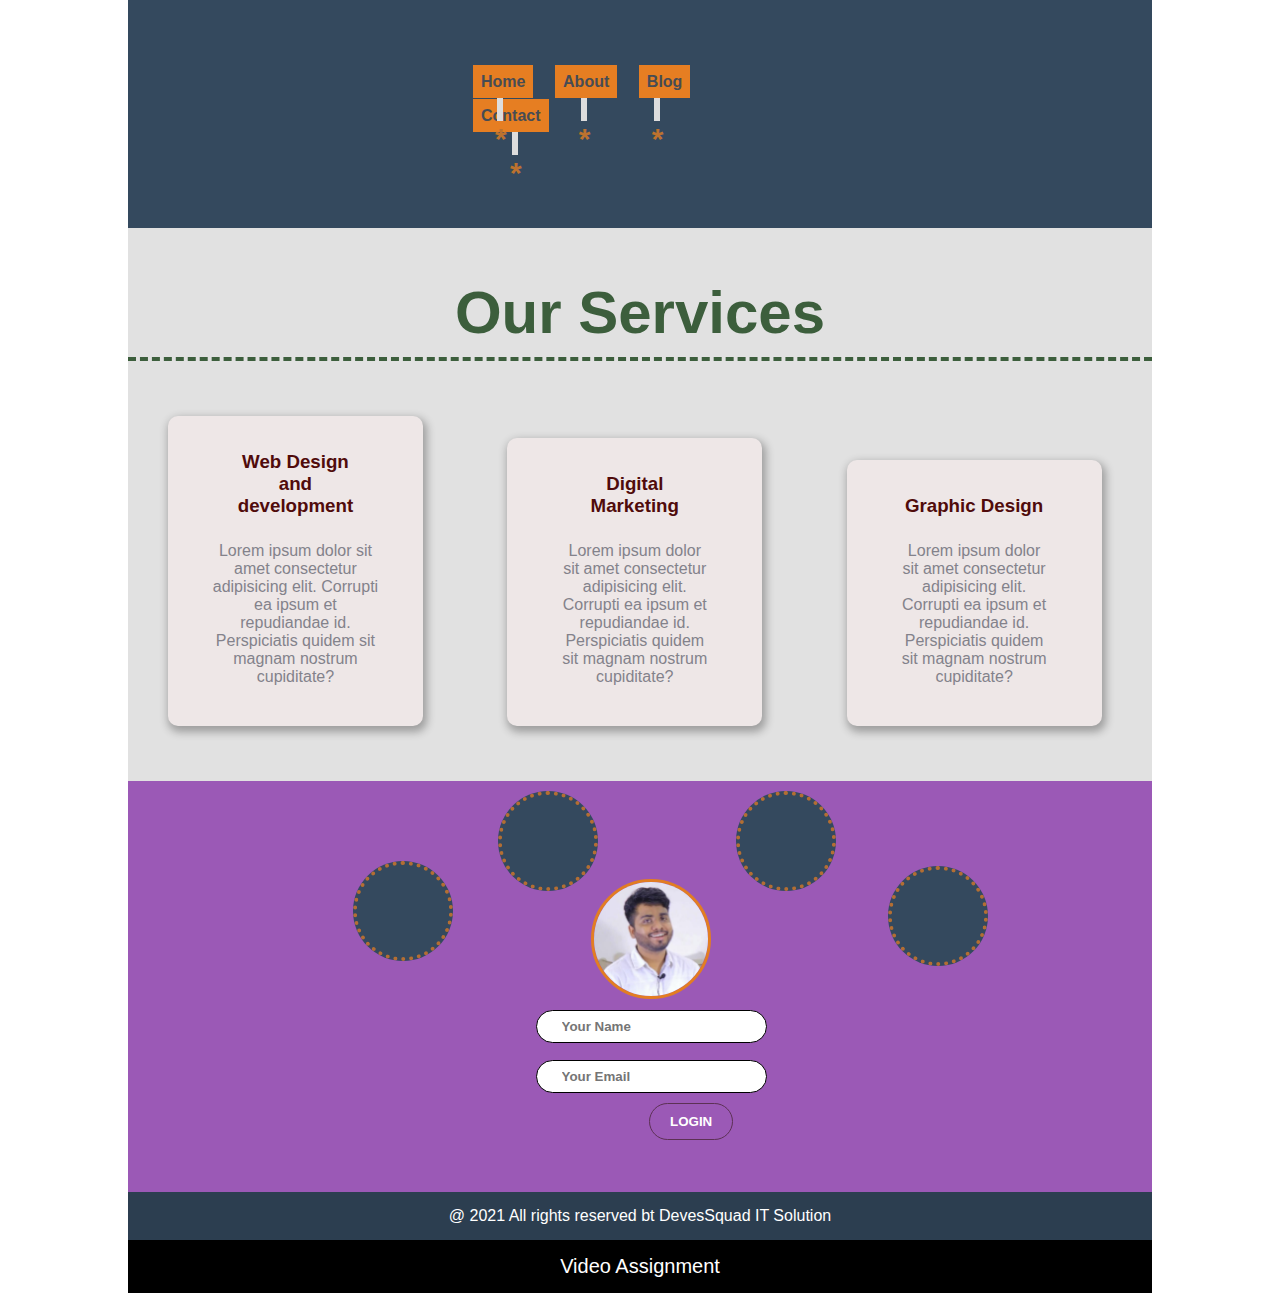
<file: index.html>
<!DOCTYPE html>
<html lang="en">
    <head>
        <meta charset="UTF-8">
        <meta http-equiv="X-UA-Compatible" content="IE=edge">
        <meta name="viewport" content="width=device-width, initial-scale=1.0">
        <title>Class 11 Main Assignment</title>
        <!-- Font Awesome CDN  -->
        <link rel="stylesheet" href="https://site-assets.fontawesome.com/releases/v6.1.2/css/all.css">
       
        <!-- Google Font CDN  -->
        <link rel="preconnect" href="https://fonts.googleapis.com">
        <link rel="preconnect" href="https://fonts.gstatic.com" crossorigin>
        <link href="https://fonts.googleapis.com/css2?family=Open+Sans:ital,wght@0,300;0,400;0,500;0,600;0,700;0,800;1,300;1,400;1,500;1,600;1,700;1,800&display=swap" rel="stylesheet">
        
        <!-- main Css  -->
        <link rel="stylesheet" href="style.css">
        
    </head>
    <body>
        <div class="template">
            <!-- Menu Section Start  -->
            <div class="menu-section">
                <ul>
                    <li>
                        <a href="#">Home</a>
                        <span></span>
                        <strong>*</strong>
                    </li>
                    <li>
                        <a href="#">About</a>
                        <span></span>
                        <strong>*</strong>
                    </li>
                    <li>
                        <a href="#">Blog</a>
                        <span></span>
                        <strong>*</strong>
                    </li>
                    <li>
                        <a href="#">Contact</a>
                        <span></span>
                        <strong>*</strong>
                    </li>
                </ul>
            </div>
            <!-- Menu Section End  -->

            <!-- Service Section start  -->
            <div class="service-section">
                <div class="service-heading">
                    <h1>Our Services</h1>
                </div>

                <div class="service-box">
                   
                    <div class="box-one">
                        <span><i class="fa-solid fa-display"></i></span>
                        <h3>Web Design and development</h3>
                        <p>Lorem ipsum dolor sit amet consectetur adipisicing elit. Corrupti ea ipsum et repudiandae id. Perspiciatis quidem sit magnam nostrum cupiditate?</p>
                    </div>

                    <div class="box-two">
                        <span><i class="fa-solid fa-bullhorn"></i></span>
                        <h3>Digital Marketing</h3>
                        <p>Lorem ipsum dolor sit amet consectetur adipisicing elit. Corrupti ea ipsum et repudiandae id. Perspiciatis quidem sit magnam nostrum cupiditate?</p>
                    </div>
                    <div class="box-three">
                        <span><i class="fa-solid fa-pen-ruler"></i></span>
                        <h3>Graphic Design</h3>
                        <p>Lorem ipsum dolor sit amet consectetur adipisicing elit. Corrupti ea ipsum et repudiandae id. Perspiciatis quidem sit magnam nostrum cupiditate?</p>
                    </div>

                </div>
                
               
            </div>
            <!-- Service Section End  -->
            <!-- Form Section Start  -->
            <div class="form-section">
                <div class="div-1"></div>
                    <div class="div-2"></div>
                    <div class="div-3"></div>
                    <div class="div-4"></div>

                <div class="login-form">
                    <div class="form-image">
                        <img src="./jillur.jpg" alt="">
                        <div class="hover-inner">
                            <span>Jillur <br> Rahman</span>
                        </div>
                    </div>
                    <form action="#">
                        <input type="text" placeholder="Your Name"><br>
                        <input type="email" placeholder="Your Email">
                        <input type="submit" value="LOGIN">
                    </form>
                </div>

            </div>
            <!-- Form Section End  -->

            <!-- Footer Section Start -->
            <div class="footer-section">
                <p>@ 2021 All rights reserved bt DevesSquad IT Solution</p>
            </div>
            <!-- Footer Section End -->

            <!-- Video Assignment Start  -->
            <div class="video-assignment">
                <a href="video.html" target="_blank">Video Assignment</a>
              </div>
              <!-- Video Assignment Start  -->

        </div>
    </body>
</html>
</file>
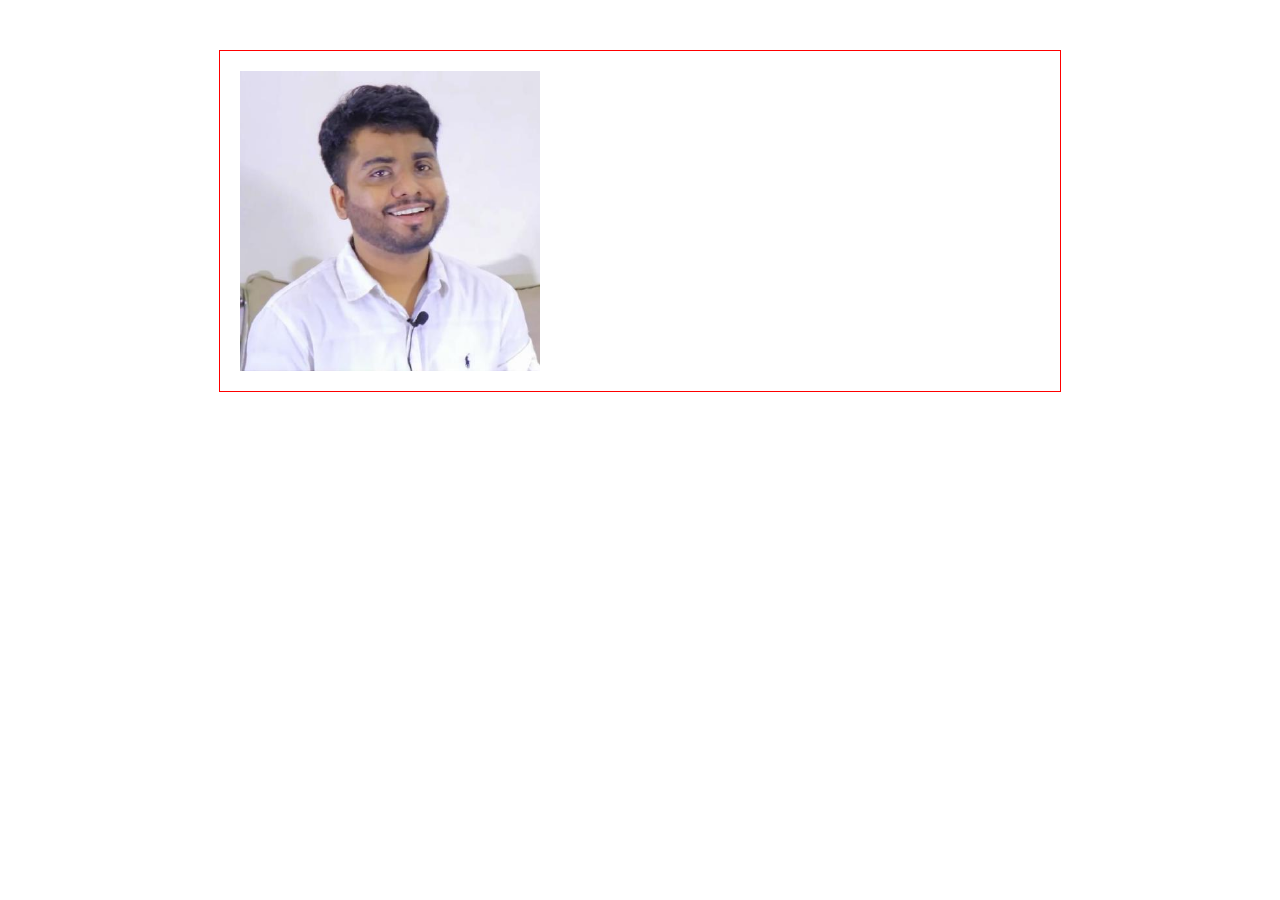
<file: Video.html>
<!DOCTYPE html>
<html lang="en">
<head>
    <meta charset="UTF-8">
    <meta http-equiv="X-UA-Compatible" content="IE=edge">
    <meta name="viewport" content="width=device-width, initial-scale=1.0">
    <title>Class 11 Video Assignment</title>
    <!-- Main Css  -->
    <link rel="stylesheet" href="video.css">

</head>
<body>
    <div class="main-div">
        <div class="hover-div">
            <img src="./jillur.jpg" alt="">
            <div class="hover-inner">
                <h3>Hello !</h3>
                <span>It's Jillur Rahman </span>
            </div>
        </div>
    </div>
</body>
</html>
</file>
<file: style.css>
*{
    margin: 0;
    padding: 0;
    box-sizing: border-box;
}
.template{
    width: 80%;
    margin: auto;
    Font-family: sans-serif;
}
/* Menu section Css Start  */
.menu-section {
    background-color: #34495e;
    padding: 60px 396px 100px 350px;
   
}
.menu-section ul{
    list-style-type: none;
}
.menu-section ul li {
    display: inline-block;
    margin-left: -5px;
}
.menu-section ul li a {
    background-color: #e67e22;
    text-decoration: none;
    font-weight: 600;
    padding: 8px;
    color: #464c54;
}
.menu-section ul li span {
    height: 18px;
    width: 5px;
    border: 3px solid #ddd;
    position: relative;
    top: 28px;
    left: -41px;
}
.menu-section ul li strong {
    position: relative;
    top: 62px;
    left: -49px;
    font-size: 30px;
    color: #bc722f;
}

/* Menu section Css End  */

/* Service Section Css start  */
.service-section{
    background-color: #e1e1e1;
   
}
.service-box {
    margin: 10px 40px 0px 40px;
    padding: 30px 0;
}
.service-section .service-heading{
    text-align: center;
    color: #3c5e3c;
    font-size: 30px;
    padding: 50px 0 10px;
    border-bottom: 4px dashed #3c5e3c;
}
.box-one {
    width: 27%;
    display: inline-block;
    margin: 15px 80px 25px 0;
    padding: 25px;
    text-align: center;
    box-shadow: 2px 4px 8px 2px rgba(0,0,0,.3);
    border-radius: 10px;
    background-color: #eee7e7;
    transition: .4s;
}
.box-one:hover{
    background-color: #2d93de;
    color: #000;
}
.box-two {
    width: 27%;
    display: inline-block;
    margin: 15px 80px 0 0;
    padding: 25px;
    text-align: center;
    box-shadow: 2px 4px 8px 2px rgba(0,0,0,.3);
    border-radius: 10px;
    background-color: #eee7e7;
    transition: .4s;
}
.box-two:hover{
    background-color: #2d93de;
    color: #000;
}
.box-three {
    width: 27%;
    display: inline-block;
    margin: 15px 0px 0 0;
    padding: 25px;
    text-align: center;
    box-shadow: 2px 4px 8px 2px rgba(0,0,0,.3);
    border-radius: 10px;
    background-color: #eee7e7;
    transition: .4s;
}
.box-three:hover{
    background-color: #2d93de;
    color: #000;
}
.box-one span {
    font-size: 50px;
    color: #3c5e3c;
}
.box-two span {
    font-size: 50px;
    color: #3c5e3c;
}
.box-three span {
    font-size: 50px;
    color: #3c5e3c;
}
.box-one h3 {
    color: #500b0b;
    padding: 10px 35px;
}
.box-two h3{
    color: #500b0b;
    padding: 10px 30px;
}
.box-three h3{
    color: #500b0b;
    padding: 10px 30px;
}
.box-one p {
    color: #83828b;
    padding: 15px 19px;
}
.box-two p{
    color: #83828b;
    padding: 15px 27px;
}
.box-three p{
    color: #83828b;
    padding: 15px 27px;
}

/* Service Section Css End  */

/* Form Section Css Start  */
.form-section{
    background-color: #9b59b6;
    position: relative;
    padding: 150px 0;
    padding-bottom: 0;
}

.form-section .div-1 {
    height: 100px;
    width: 100px;
    border-radius: 50%;
    background-color: #34495e;
    border: 4px dotted #b36e33;
    position: absolute;
    left: 225px;
    top: 80px;
    margin-right: 0;
}
.form-section .div-2{
    height: 100px;
    width: 100px;
    border-radius: 50%;
    background-color: #34495e;
    border: 4px dotted #b36e33;
    position: absolute;
    left: 370px;
    top: 10px;
}
.form-section .div-3{
    height: 100px;
    width: 100px;
    border-radius: 50%;
    background-color: #34495e;
    border: 4px dotted #b36e33;
    position: absolute;
    left: 608px;
    top: 10px;
    
}
.form-section .div-4{
    height: 100px;
    width: 100px;
    border-radius: 50%;
    background-color: #34495e;
    border: 4px dotted #b36e33;
    position: absolute;
    left: 760px;
    top: 85px;
}
.login-form {
    text-align: center;
    position: relative;
    bottom: 52px;
    left: 11px;
}
.form-image {
    position: relative;
    display: inline-block;
}
.form-image img{
    width: 120px;
    height: 120px;
    border-radius: 50%;
    border: 3px solid #e27d23;
}
.hover-inner {
    width: 120px;
    height: 120px;
    background-color: rgba(255, 102,0, 0.4);
    border-radius: 50%;
    position: absolute;
    top: 0;
    left: 0px;
    visibility: hidden;
    opacity: 0;
    transition: .4s;
}
.hover-inner span {
    position: absolute;
    top: 66px;
    left: 20%;
}
.form-image:hover .hover-inner{
    visibility: visible;
    opacity: 1;
}

input[type=text],input[type=email]{
    display: inline-block;
    padding: 5px;
    border: 0.5px solid #000;
    border-radius: 30px;
    padding: 8px 25px;
    margin: 7px 0 10px;
    font-weight: 600;
}
input[type=submit]{
    display: block;
    margin-left:510px;
    padding: 10px 20px;
    border: 1px solid #5c3154;
    border-radius: 20px;
    color: #fff;
    background-color: #9b59b6;
    font-weight: 600;
    transition: .3s;
}
input[type=submit]:hover{
    background-color: #fff;
    color:#b36e33;
}
/* Form Section Css End  */

/* Footer Section Css Start  */
.footer-section{
    background-color: #2c3e50;
    text-align: center;
    color: #fff;
    padding:15px 30px;
}
/* Footer Section Css End  */

/* Video Assignment Css Start  */
.video-assignment a{
    color: #fff;
    padding: 15px;
    text-align: center;
    font-size: 20px;
    display: block;
    text-decoration: none;
    text-transform: capitalize;
    background-color: #000;
}
/* Video Assignment Css End  */
</file>
<file: video.css>
*{
    margin: 0;
    padding: 0;
}
.main-div{
    width: 800px;
    margin: 50px auto;
    border: 1px solid red;
    padding: 20px;
}
.hover-div {
    width: 300px;
    height: 300px;
    position: relative;
}
.hover-div img{
    width: 100%;
}
.hover-inner {
    position: absolute;
    top: 0;
    left: 0;
    text-align: center;
    width: 0;
    height: 0;
    color: #fff;
    background-color: rgba(255,102,0,0.5);
    visibility:hidden;
    opacity: 0;
    transition: .6s;
}
.hover-inner h3 {
    margin-top: 180px;
    font-size: 25px;
}
.hover-div:hover .hover-inner{
    width: 100%;
    height: 100%;
    visibility: visible;
    opacity: 1;
}
</file>
